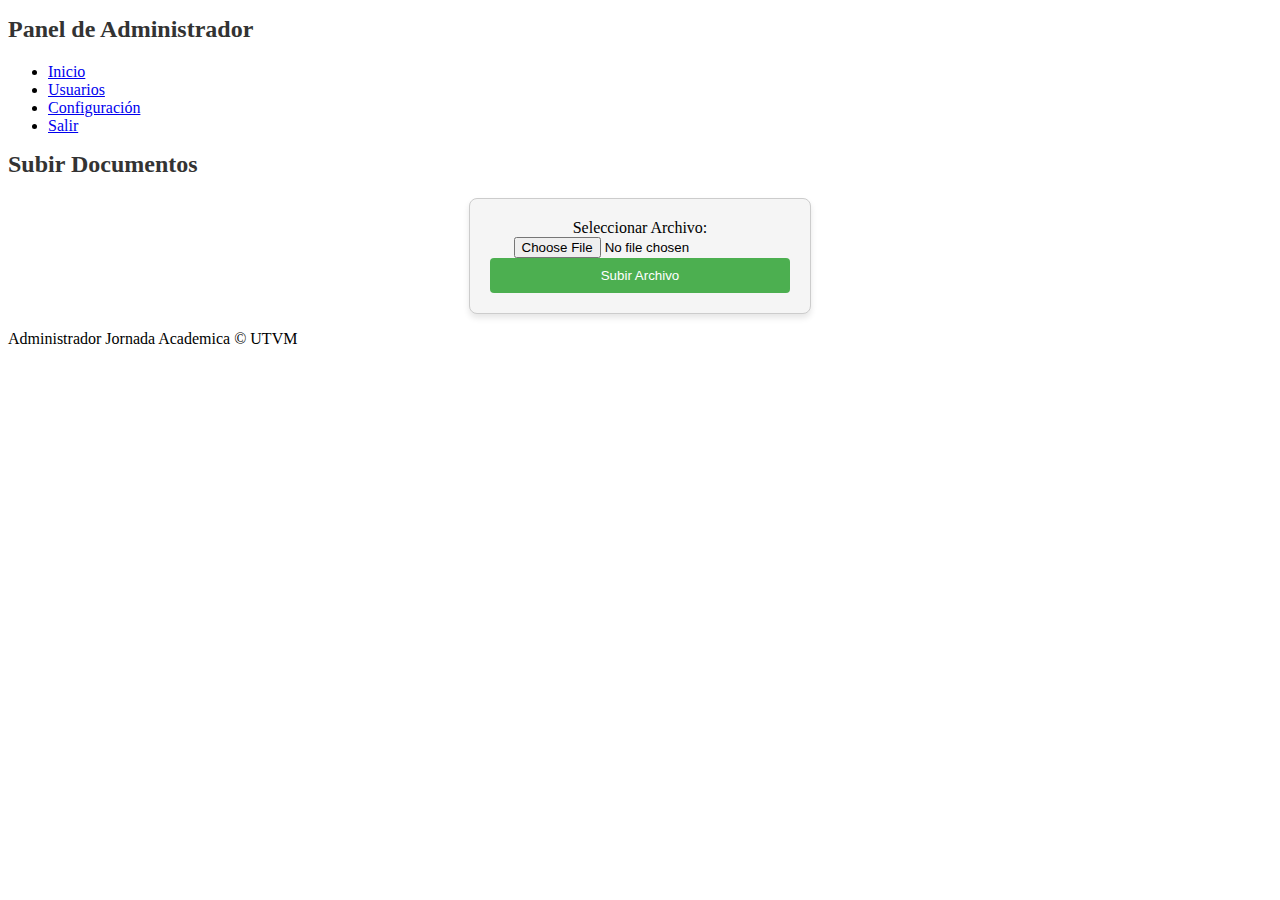
<file: admin/index.html>
<!DOCTYPE html>
<html lang="en">
<head>
    <meta charset="UTF-8">
    <meta name="viewport" content="width=device-width, initial-scale=1.0">
    <link rel="stylesheet" href="style_index.css">
    <title>Administrador</title>
</head>
<body>
    <header>
        <h1>Panel de Administrador</h1>
        <nav>
            <ul>
                <li><a href="#">Inicio</a></li>
                <li><a href="#">Usuarios</a></li>
                <li><a href="#">Configuración</a></li>
                <li><a href="#">Salir</a></li>
            </ul>
        </nav>
    </header>
    <main>
        <section class="content">
            <!-- Contenido del panel de administrador -->
            <h1>Subir Documentos</h1>
            <form action="upload.php" method="post" enctype="multipart/form-data">
                <label for="file">Seleccionar Archivo:</label>
                <input type="file" name="file" id="file" required>
                <br>
                <input type="submit" value="Subir Archivo">
            </form>
        </section>
    </main>
    <footer>
        <p>Administrador Jornada Academica © UTVM</p>
    </footer>
</body>
</html>
</file>
<file: admin/style_index.css>
form {
    max-width: 300px;
    margin: 0 auto;
    padding: 20px;
    background-color: #f5f5f5;
    border: 1px solid #ccc;
    border-radius: 8px;
    box-shadow: 0 4px 6px rgba(0, 0, 0, 0.1);
    text-align: center;
}

h1 {
    font-size: 24px;
    margin-bottom: 20px;
    color: #333;
}

p {
    text-align: left;
}

input[type="text"],
input[type="password"] {
    width: 90%;
    padding: 10px;
    margin: 10px 0;
    border: 1px solid #ccc;
    border-radius: 4px;
}

input[type="submit"] {
    background-color: #4caf50;
    color: #fff;
    padding: 10px 20px;
    border: none;
    border-radius: 4px;
    cursor: pointer;
    width: 100%;
}

/* Estilos para pantallas pequeñas (menos de 768px de ancho) */
@media screen and (max-width: 768px) {
    form {
        max-width: 100%;
    }
    
    h1 {
        font-size: 20px;
    }
}
</file>
